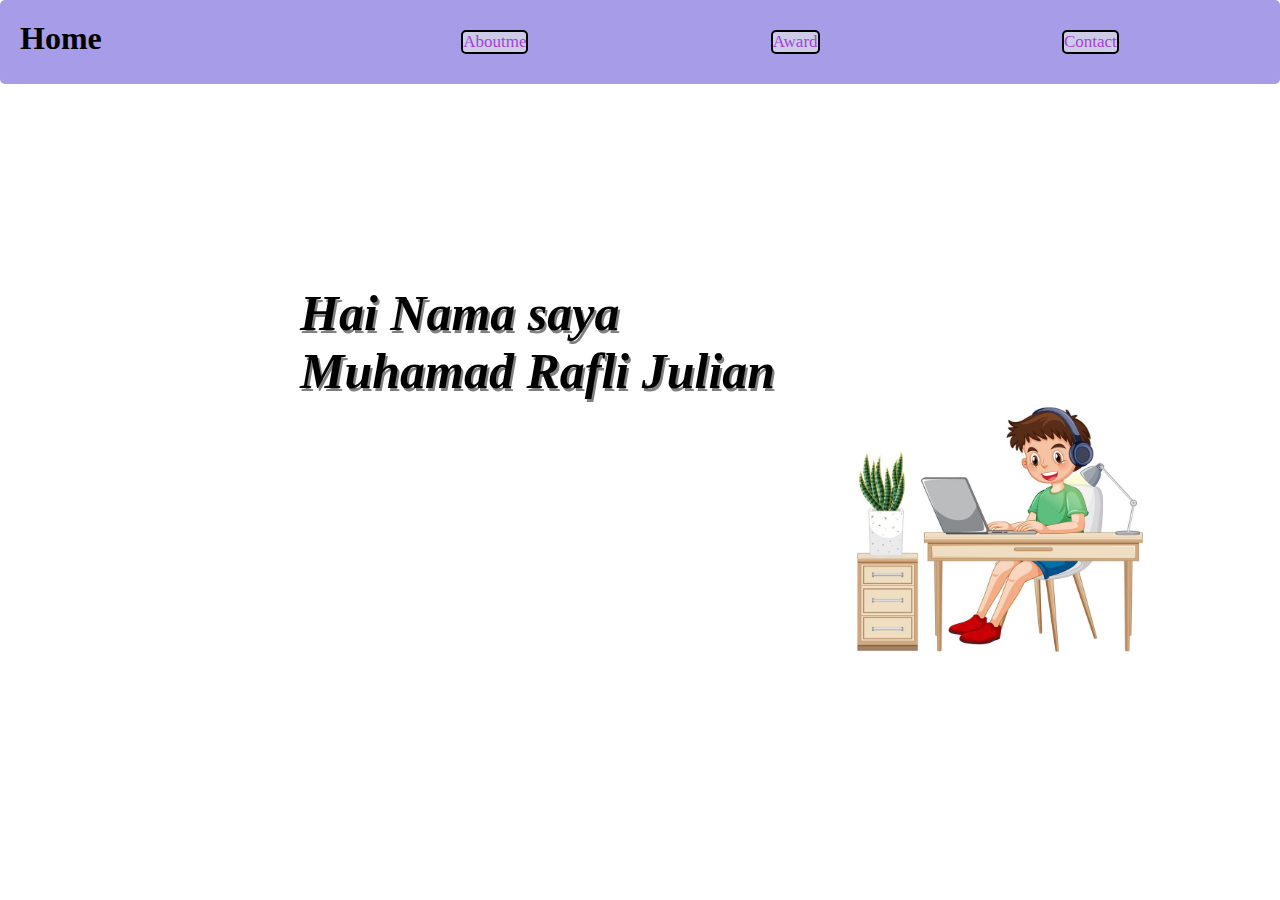
<file: index.html>
<!DOCTYPE html>
<html lang="en">
<head>
    <meta charset="UTF-8">
    <meta name="viewport" content="width=device-width, initial-scale=1.0">
    <title>Document</title>
    <link rel="stylesheet" href="style.css">
    <link rel="stylesheet" href="responsive.css">
</head>
<body>
    <header>
        <div class="tag">
            <a href="index.html"><h1>Home</h1></a>
        </div>
        <div class="container">
            <ul>
                <a href="aboutme.html">
                    <li>Aboutme</li>
                </a>
                <a href="award.html">
                    <li>Award</li>
                </a>
                <a href="contact.html">
                    <li>Contact</li>
                </a>
            </ul>
        </div>
    </header>
    <div class="kontak">
        <h1>Hai Nama saya <br> Muhamad Rafli Julian</h1>
        <img src="image/boy-browsing-internet-laptop_1308-118693.jpg">
     </div>
</body>
</html>
</file>
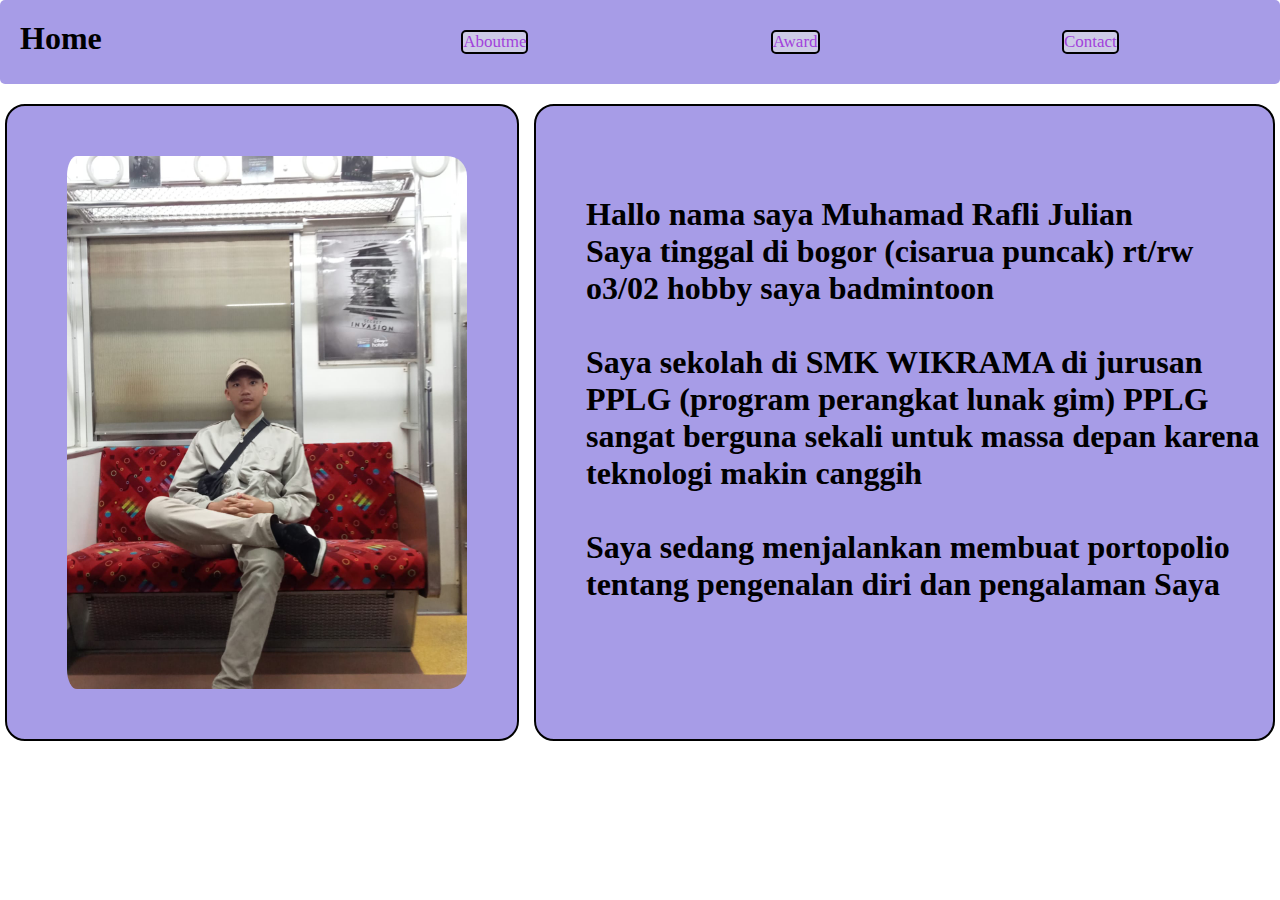
<file: aboutme.html>
<html lang="en">
<head>
    <meta charset="UTF-8">
    <meta name="viewport" content="width=device-width, initial-scale=1.0">
    <title>Document</title>
    <link rel="stylesheet" href="style.css">
    <link rel="stylesheet" href="responsive.css">
</head>
<body>
    <header>
        <div class="tag">
            <a href="index.html"><h1>Home</h1></a>
        </div>
        <div class="container">
            <ul>
                <a href="aboutme.html">
                    <li>Aboutme</li>
                </a>
                <a href="award.html">
                    <li>Award</li>
                </a>
                <a href="contact.html">
                    <li>Contact</li>
                </a>
            </ul>
        </div>
    </header>
    <div class="kontak2">
       <div class="background">
       <img src="image/WhatsApp Image 2023-09-24 at 08.44.21.jpg"></div>
       <h1>Hallo nama saya Muhamad Rafli Julian <br>Saya tinggal di bogor (cisarua puncak) rt/rw o3/02 hobby saya badmintoon <br>
        <br> Saya sekolah di SMK WIKRAMA di jurusan PPLG (program perangkat lunak gim) PPLG sangat berguna sekali untuk massa depan karena teknologi makin canggih <br>
        <br>Saya sedang menjalankan membuat portopolio tentang pengenalan diri dan pengalaman Saya</h1>
    </div>
</body>
</html>
</file>
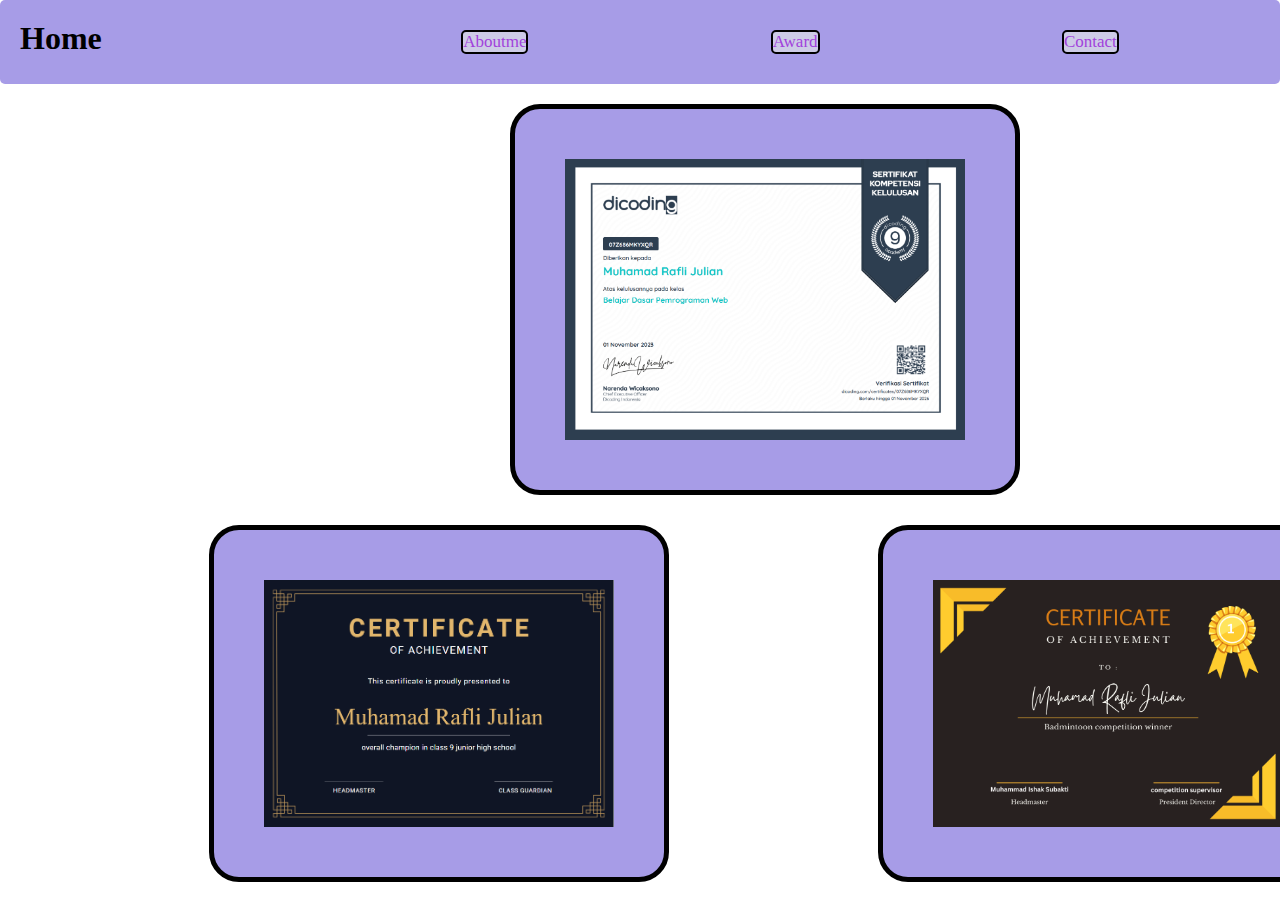
<file: award.html>
<!DOCTYPE html>
<html lang="en">
<head>
    <meta charset="UTF-8">
    <meta name="viewport" content="width=device-width, initial-scale=1.0">
    <title>Document</title>
    <link rel="stylesheet" href="style.css">
    <link rel="stylesheet" href="responsive.css">
</head>
<body>
    <header>
        <div class="tag">
            <a href="index.html"><h1>Home</h1></a>
        </div>
        <div class="container">
            <ul>
                <a href="aboutme.html">
                    <li>Aboutme</li>
                </a>
                <a href="award.html">
                    <li>Award</li>
                </a>
                <a href="contact.html">
                    <li>Contact</li>
                </a>
            </ul>
        </div>
    </header>
    <div class="box1">
        <img src="image/Screenshot 2023-11-14 224444.png" >
    </div>
    <div class="box2">
        <img src="image/Screenshot 2023-11-14 103903.png">
        <img src="image/Gold Yellow minimalist sertifikat achievement.png" alt="">
    </div>
</body>
</html>
</file>
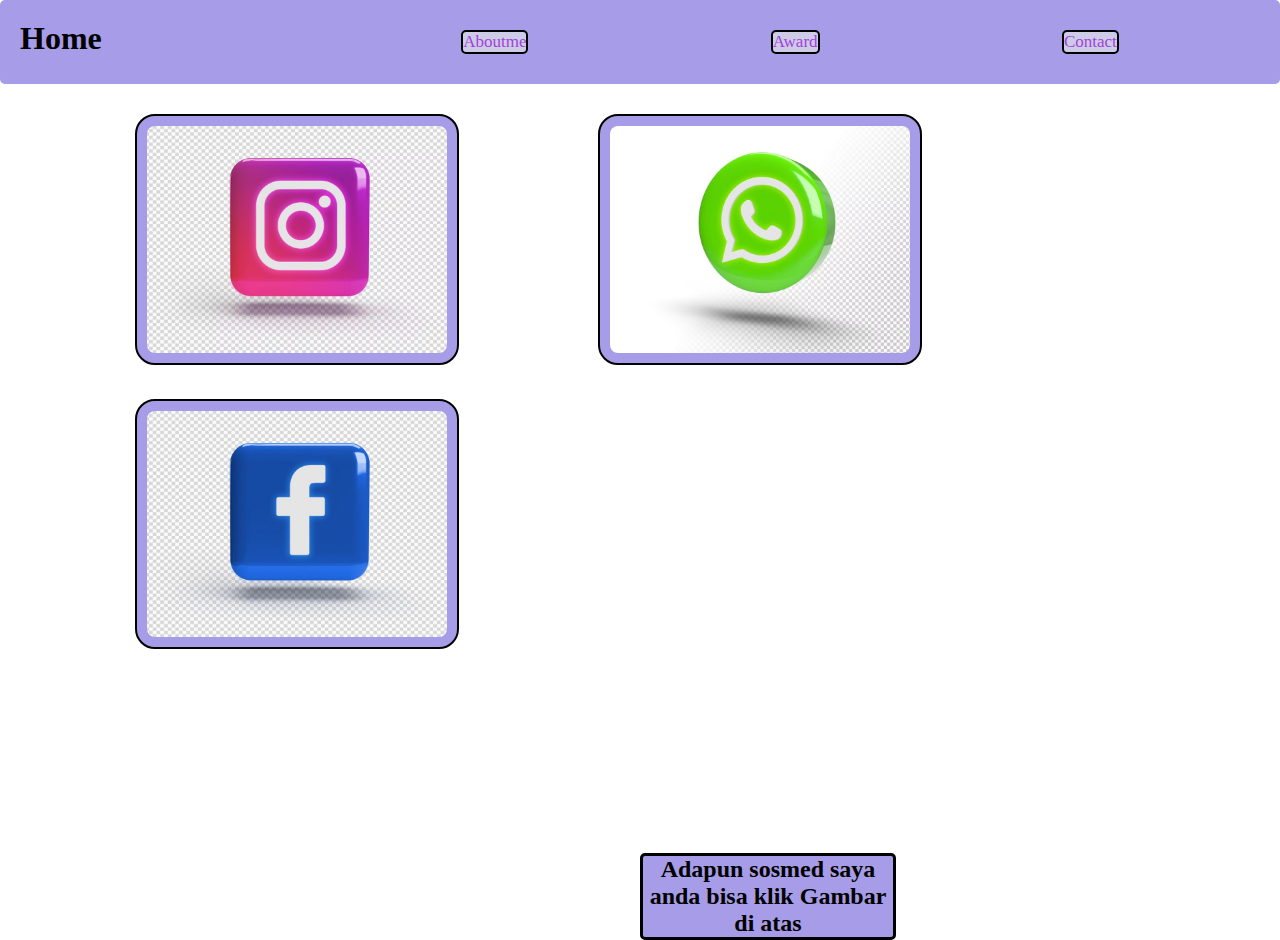
<file: contact.html>
<!DOCTYPE html>
<html lang="en">
<head>
    <meta charset="UTF-8">
    <meta name="viewport" content="width=device-width, initial-scale=1.0">
    <title>Document</title>
    <link rel="stylesheet" href="style.css">
    <link rel="stylesheet" href="responsive.css">
</head>
<body>
    <header>
        <div class="tag">
            <a href="index.html"><h1>Home</h1></a>
        </div>
        <div class="container">
            <ul>
                <a href="aboutme.html">
                    <li>Aboutme</li>
                </a>
                <a href="award.html">
                    <li>Award</li>
                </a>
                <a href="contact.html">
                    <li>Contact</li>
                </a>
            </ul>
        </div>
    </header>
    <div class="kontak1">
        <a href="https://www.instagram.com/rafly_1286/" ><img src="image/3d-square-with-instagram-logo_125540-1566.avif" ></a>
        <a href="http://wa.me/083892591882"><img src="image/glowing-whatsapp-logo-realistic-3d-circle_125540-2095.avif" ></a>
        <a href="https://www.facebook.com/profile.php?id=61553161665835"><img src="image/3d-square-with-facebook-logo_125540-1565.jpg"></a>
    </div>
    <div class="kontak1">    
      <h2>Adapun sosmed saya <br> anda bisa klik Gambar di atas</h2>
    </div>
</body>
</html>
</file>
<file: style.css>
* {
    margin: 0;
    padding: 0;
}

body {
    background-color: white;
}

header {
    background-color: rgb(167, 156, 231);
    padding: 20px;
    display: flex;
    justify-content: space-between;
    border-radius: 5px;
}

.container {
    display: flex;
    justify-content: end;
    align-items: center;
}

.container a{
    color: black;
}

.tag a {
    color: black;
}

ul {
    list-style: none;
    display: flex;
    width: 900px;
    padding-right: 20px;
    justify-content: space-around;
}

li {
    text-align: center; 
    margin: 10px ;
    border-radius: 20px;
    color: rgb(161, 66, 220);
    border-radius: 5px;
    background-color: rgb(205, 203, 230);
    font-size: 17px;
    border: 2px solid black;
}

a {
    text-decoration: none;
}
.kontak img {
    font-size: 20px;
    width: 300px;
    padding-left: 850px;
    margin-top: 1px;
}

.kontak h1 {
   padding-left: 300px;
   padding-top: 200px;
   margin-right: 200px;
   text-shadow: 2px 3px gray;
   font-style: italic;
   font-size: 50px;
}


.kontak1 img {
    font-size: 20px;
    width: 300px;
    padding-left: 800px;
    margin-top: 30px;
    border-radius: 20px;
    box-shadow: 10px;
    background-color:rgb(167, 156, 231);
    padding: 10px;
    border: 2px solid black;
    margin-left: 135px;
}

.kontak1 h2 {
   background-color: rgb(167, 156, 231);
   border-radius: 5px;
   border: 3px solid black;
   width: 250px;
   margin-top: 200px;
   text-align: center;
   margin-left: 640px;
   
}

.kontak2 {
    display: flex;
}
.kontak2 img {
    width: 400px;
    padding-left: 10px;
    margin-top: 30px;
    border-radius: 20px;
}
.background {
    background-color: rgb(167, 156, 231);
    width: 500px;
    padding: 50px;
    border-radius: 20px;
    padding-top: 20px;
    margin-top: 20px;
    border: 2px solid black;
    margin-left: 5px;
    margin-bottom: 20px;
}

.kontak2 h1 {
   background-color: rgb(167, 156, 231);
   padding-left:50px;
   margin-left: 15px;
   float: left;
   margin-top: 20px;
   border-radius: 20px;
   padding-top: 90px;
   border: 2px solid black;
   margin-right: 5px;
   margin-bottom: 20px;
}

.box1 {
    display: flex;
}

.box1 img {
    font-size: 200px;
    width: 400px;
    margin-left: 510px;
    margin-top: 20px;
    background-color: rgb(167, 156, 231);
    padding: 50px;
    border-radius: 30px;
    border: 5px solid black;
}

.box2 {
    display: flex;
}

.box2 img {
    font-size: 20px;
    width: 350px;
    margin-left: 209px;
    margin-top: 30px;
    box-shadow: 10px;
    background-color: rgb(167, 156, 231);
    padding: 50px;
    border-radius: 30px;
    border: 5px solid black;
}
</file>
<file: responsive.css>
@media (max-width:768px){
  ul {
    width: 700px;
    justify-content: 0px;
  }   
  
  .kontak img {
    padding-left: 350px;
    margin-top: 120px;
  }
  
  .kontak h1 {
    padding-left: 70px;
    padding-top: 120px;
  }
  
  .kontak2 {
    display: flex;
  }
    
  .kontak2 img {
    width: 250px;
    height: 250px;
    margin-top: 50px;
  }
  
  .background {
    width: 270px;
    margin-top: 120px;
  }
  
  .kontak2 h1 {
    float: block;
    padding-top: 10px;
    padding-left: 5px;
    margin-left: 5px;
    font-size: 18px;
    padding-top: 50px;
    margin-top: 120px;
  }
    
  .box1 img {
    margin-left: 120px;
    width: 450px;
  }
  
  .box2 {
    display: block;
  }
  
  .box2 img {
    margin-left: 120px;
    width: 450px;
  }  
  
  .kontak1 img {
    height: 150px;
    width: 150px;
    margin-left: 70px;
    margin-top: 50px;
  }

  .kontak1 h2 {
    margin-left: 268px;
  }
}

@media (max-width:468px){
  ul {
  width: 200px;
  justify-content: 0px;
  }
   

  .kontak img {
    padding-left: 150px;
    margin-top: 0px;
    float: left;
  }

  .kontak h1 {
    padding-left: 20px;
    padding-top: 10px;
  }

  .kontak2 {
    display: block;
  }
  
  .kontak2 img {
    width: 350px;
    height: 350px;
  }

  .background {
    width: 355px;
    margin-top: 10px;
    padding-top: 10px;
  }

  .kontak2 h1 {
    float: block;
    padding-top: 5px;
    padding-left: 5px;
    margin-left: 5px;
    font-size: 18px;
    margin-top: 0px;
  }
  
  .box1 img {
    margin-left: 10px;
    width: 340px;
  }

  .box2 {
    display: block;
  }

  .box2 img {
    margin-left: 10px;
    width: 340px;
  }

  .kontak1 img {
    margin-left: 10px;
    width: 115px;
    height: 115px;
    margin-top: 50px;
  }

  .kontak1 h2 {
    margin-left: 110px;
  }
}
</file>
